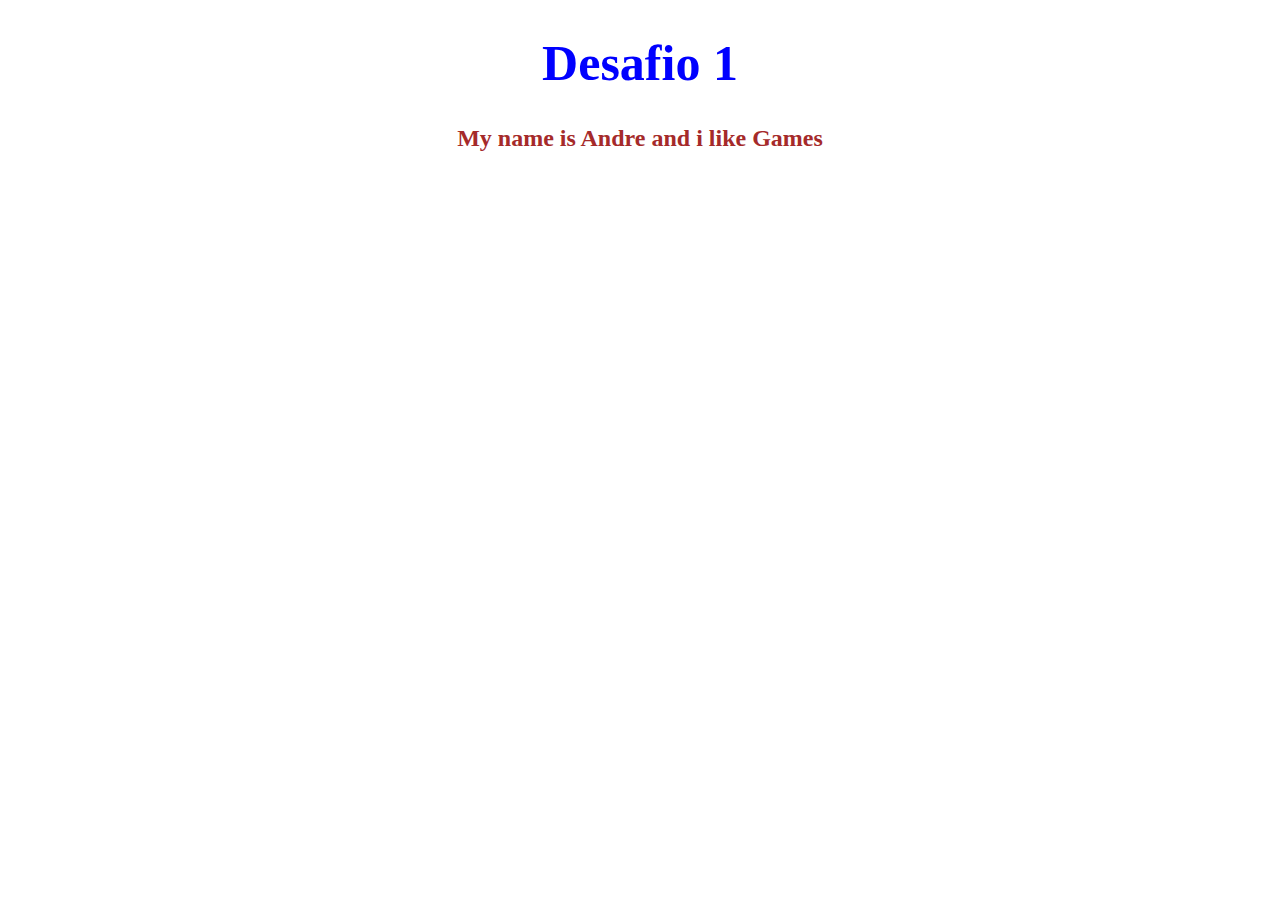
<file: Dia 2/Desafio 1/index.html>
<!DOCTYPE html>
<html lang="en">
<head>
  <meta charset="UTF-8">
  <meta name="viewport" content="width=device-width, initial-scale=1.0">
  <title>Document</title>
  <link rel="stylesheet" href="style.css">
</head>
<body>
  <h1>Desafio 1</h1>
  <h2>My name is Andre and i like <span id="text"></span> </h2>
  <script src="index.js"></script>
</body>
</html>
</file>
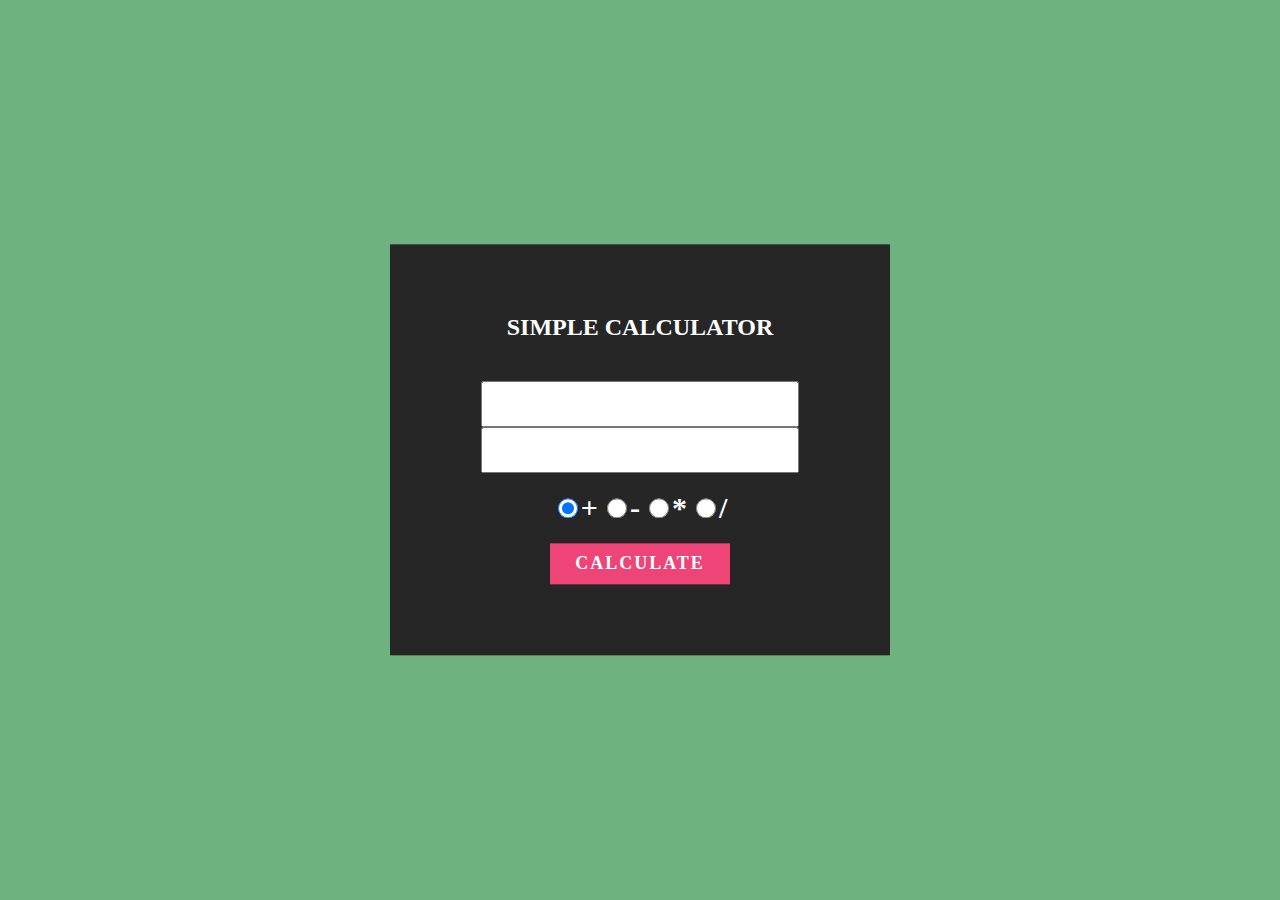
<file: Dia 4/Projeto 1/index.html>
<!DOCTYPE html>
<html lang="en">
<head>
	<meta charset="UTF-8">
	<title>Simple Calculator using Javascript</title>
	<link href="style.css" rel="stylesheet">
</head>
<body>
	<div class="wrapper">
		<h2>Simple Calculator</h2><input id="num-one" name="num-one" type="text"> <input id="num-two" name="num-two" type="text"><br>
		<br>
		<input checked id="box1" name="sign-area" type="radio" value="add"><b>+</b> <input id="box2" name="sign-area" type="radio" value="subtract"><b>-</b> <input id="box3" name="sign-area" type="radio" value="multiply"><b>*</b> <input id="box4" name="sign-area" type="radio" value="divide"><b>/</b><br>
		<br>
		<button onclick="outcome()" type="button">calculate</button>
		<h1 id="resultArea"></h1>
	</div>
	<script src="index.js">
	</script> 

</body>
</html>
</file>
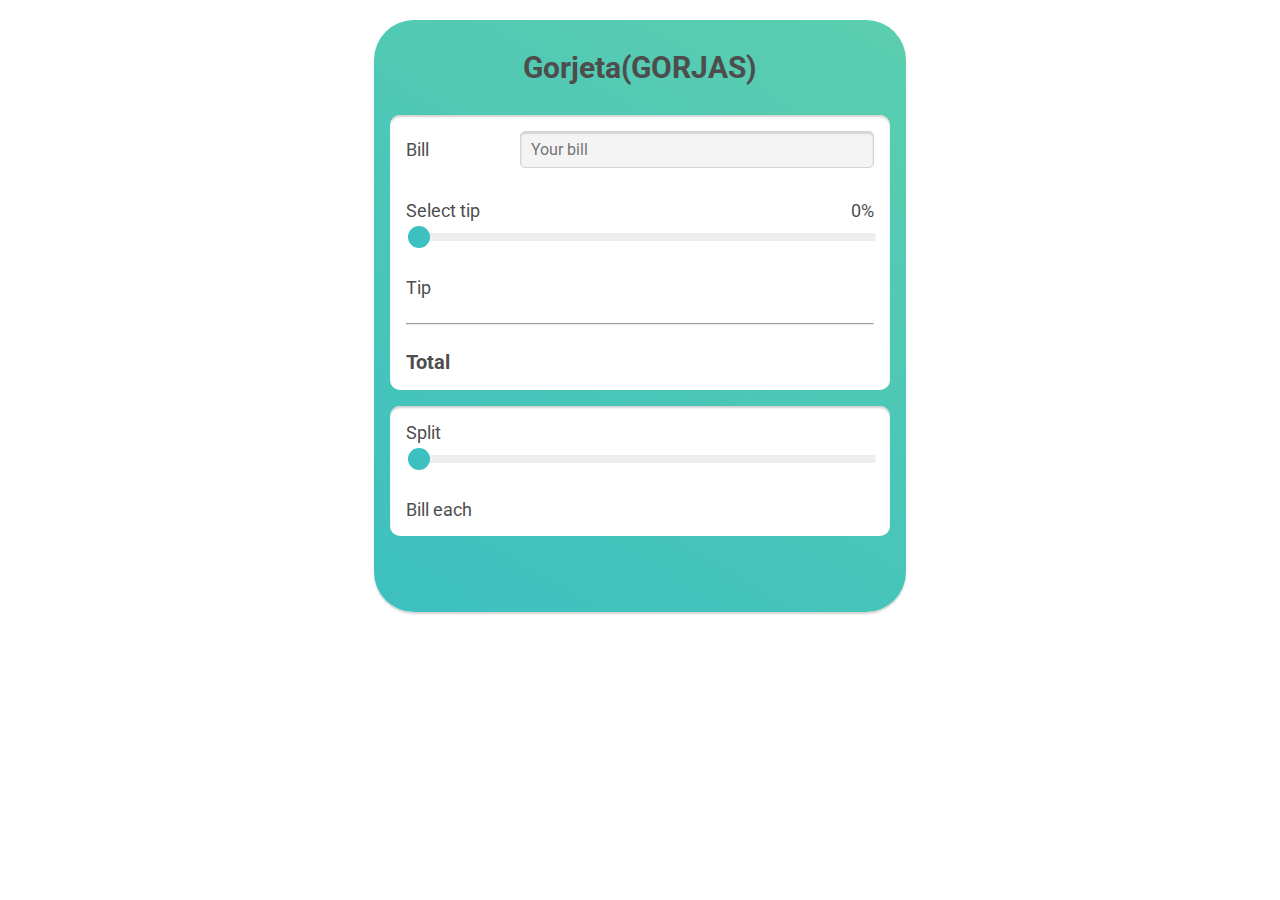
<file: Dia 5/Projeto 2/index.html>
<!DOCTYPE html>
<html lang="en">
  <head>
    <meta charset="UTF-8" />
    <meta name="viewport" content="width=device-width, initial-scale=1.0" />
    <meta http-equiv="X-UA-Compatible" content="ie=edge" />
    <link
      href="https://fonts.googleapis.com/css2?family=Roboto:ital,wght@0,300;0,700;1,400&display=swap"
      rel="stylesheet"
    />
    <link rel="stylesheet" href="styles.css" />
    <title>Quick Tip</title>
  </head>
  <body>
    <main oninput="update()">
      <h1>Gorjeta(GORJAS)</h1>
      <section>
        <div class="bill">
          <label for="yourBill">Bill</label>
          <input 
            type="number" 
            placeholder="Your bill" 
            id="yourBill"  />
        </div>
        <div>
          <div class="space-between">
            <label for="">Select tip</label
            ><span id="tipPercent">0%</span>
          </div>
          <input type="range" value="0" id="tipInput" class="range" />
        </div>
        <div class="space-between">
          <span>Tip</span>
          <span id="tipValue"></span>
        </div>
        <hr />
        <div class="space-between total">
          <span>Total</span>
          <span id="totalWithTip"></span>
        </div>
      </section>

      <section>
        <div>
          <div class="space-between">
            <label for="splitInput">Split</label>
            <span id="splitValue"></span>
          </div>
          <input
            type="range"
            min="1"
            max="10"
            value="1"
            id="splitInput"
            class="range"
          />
        </div>
        <div class="space-between">
          <span>Bill each</span>
          <span id="billEach"></span>
        </div>
      </section>
    </main>
    <script src="index.js"></script>
  </body>
</html>
</file>
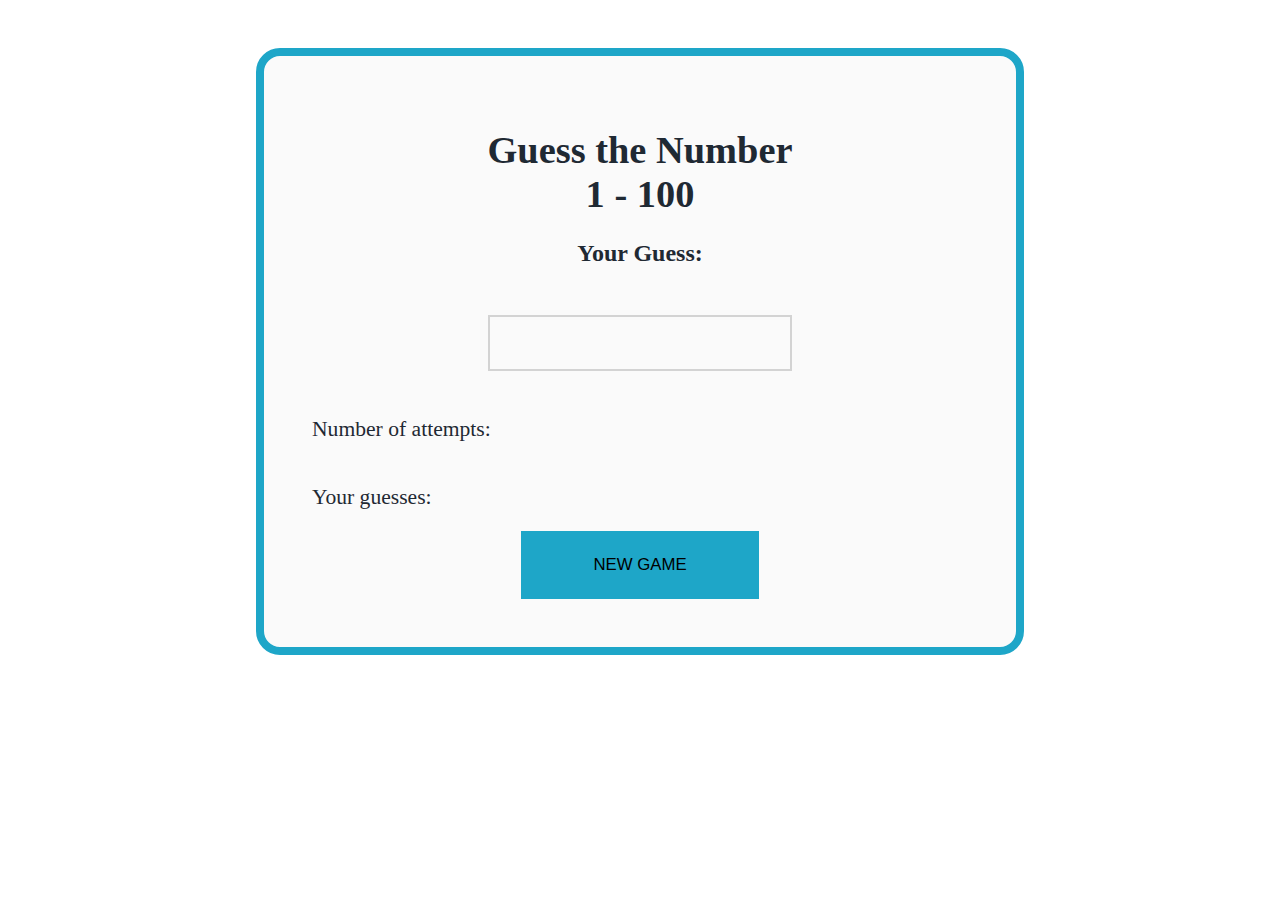
<file: Dia 7/Projeto 4/index.html>
<!DOCTYPE html>
<html lang="en">
  <head>
    <meta charset="UTF-8" />
    <meta name="viewport" content="width=device-width, initial-scale=1.0" />
    <meta http-equiv="X-UA-Compatible" content="ie=edge" />
    <link rel="stylesheet" href="style.css" />
    <title>Guess the number</title>
  </head>
  <body onload="init()">
    <main>
      <div id="welcomeScreen">
        <h2>Guess the Number <br />1 - 100</h2>
      </div>

      <div id="gameArea">
        <section>
          <h3 id="textOutput">Your Guess:</h3>
          <input onchange="compareNumbers()" type="number" id="inputBox" min="1" max="100"/>
        </section>
        <section class="stats">
          <div class="info">
            <p>Number of attempts:</p>
            <span id="attempts"></span>
          </div>
          <div class="info">
            <p>Your guesses:</p>
            <span id="guesses"></span>
          </div>
        </section>
        <button onclick="newGame()" id="newGameButton">NEW GAME</button>
      </div>
    </main>
    <script src="index.js"></script>
  </body>
</html>
</file>
<file: Dia 2/Desafio 1/style.css>
h1 {
  color: blue;
  text-align: center;
  font-size: 50px;
}

h2 {
  color: brown;
  text-align: center;
}
</file>
<file: Dia 4/Projeto 1/style.css>
body {
	background: #6eb37f;
}
.wrapper {
	width: 400px;
	position: absolute;
	top: 50%;
	left: 50%;
	transform: translate(-50%, -50%);
	background: #262626;
	padding: 50px;
	color: #fff;
	text-align: center;
}
.wrapper h2 {
	text-transform: uppercase;
	font-family: poppins;
	margin-bottom: 10%;
}
input[type="text"] {
	height: 40px;

}
input[type="text"] {
	font-size: 24px;
}
button {
	background: #EE4477;
	border: none;
	color: #fff;
	display: inline-block;
	padding: 10px 25px;
	font-size: 18px;
	text-transform: uppercase;
	font-family: poppins;
	letter-spacing: 2px;
	font-weight: bold;
}
input[type="radio"] {
	width: 20px;
	height: 20px;
}
b {
	font-size: 30px;
}
</file>
<file: Dia 5/Projeto 2/styles.css>
html {
  font-family: "Roboto", sans-serif;
  font-size: 10px;
  color: #4e4d4d;
}
  
  main {
    max-width: 50rem;
    margin: 2rem auto;
    padding: 3rem 1.6rem 6rem 1.6rem;
    background: linear-gradient(30deg, #3dc0c0, #5bceae);
    border-radius: 4rem;
    box-shadow: 0 2px 2px lightgray;
  }
  
  h1 {
    text-align: center;
    font-size: 3rem;
    margin: 0;
    padding-bottom: 3rem;
  }
  
  section {
    background-color: white;
    font-size: 1.8rem;
    margin-bottom: 1.6rem;
    padding: 0 1.6rem;
    border-radius: 1rem;
    box-shadow: inset 0 2px 2px lightgray;
  }
  
  section > div {
    padding: 1.6rem 0;
  }
  
  .bill {
    display: flex;
  }
  .bill label {
    flex: 1;
    align-self: center;
  }
  .bill input {
    flex: 3;
  }
  
  input[type="number"] {
    font-family: inherit;
    background: #f4f4f5;
    font-size: 1.6rem;
    border: 1px solid lightgray;
    border-radius: 0.5rem;
    padding: 0.8rem 0 0.8rem 1rem;
    box-shadow: inset 0 2px 2px lightgray;
  }
  
  .space-between {
    display: flex;
    justify-content: space-between;
  }
  
  .total {
    font-size: 2rem;
    font-weight: bolder;
  }
  
  .range {
    -webkit-appearance: none;
    width: 100%;
    height: 8px;
    margin-top: 1.2rem;
    background: #eee;
    border-radius: 0.3rem;
    outline-color: #5bceae;
  }
  
  .range::-webkit-slider-thumb {
    -webkit-appearance: none;
    width: 2.2rem;
    height: 2.2rem;
    border-radius: 50%;
    background: #3dc0c0;
    cursor: pointer;
  }
  
  .range::-moz-range-thumb {
    width: 2.2rem;
    height: 2.2rem;
    border-radius: 50%;
    background: #3dc0c0;
    cursor: pointer;
    border: 0;
  }
  
  .range::-moz-focus-outer {
    border: 0;
  }
</file>
<file: Dia 7/Projeto 4/style.css>
:root {
    --green: #5ed68a;
    --red: #1ea6c8;
    --background: #fafafa;
    --gradient-1: #343e63;
    --gradient-2: #2a3352;
  }
  
  html {
    font-size: 12px;
    font-weight: 300;
  }
  
  body {
    width: 90vw;
    margin: 0 auto;
    background: radial-gradient(var(--gradient1), var(--gradient2));
    padding: 4rem;
  }
  
  main {
    text-align: center;
    background: var(--background);
    border: solid var(--red);
    border-width: 8px 8px 8px 8px;
    min-height: 40vh;
    border-radius: 2rem 2rem 2rem 2rem;
    padding: 4rem;
    color: #1f2933;
  }
  
  h2 {
    font-size: 3.2rem;
    margin: 2rem 2rem 2rem 2rem;
  }
  
  p {
    font-size: 1.8rem;
  }

  .button-wrapper {
    display: flex;
    flex-direction: column;
  }
  
  button {
    border: none;
    cursor: pointer;
    background: var(--green);
    padding: 2rem 6rem;
    border-radius: 1rem 1rem 0 0;
    font-size: 1.4rem;
  }
  
  button:last-child {
    background: var(--red);
    border-radius: 0 0 1rem 1rem;
  }

  /* game screen */
  
  h3 {
    font-size: 2rem;
  }
  
  input {
    border: 2px solid lightgray;
    background: transparent;
    margin: 2rem 0;
    padding: 1rem 0;
    width: 25rem;
    text-align: center;
    font-size: 2rem;
  }

  .stats {
    text-align: left;
  }
  
  .info {
    display: flex;
    justify-content: space-between;
    align-items: center;
  }
  
  .info span {
    font-size: 1.6rem;
  }

  #newGameButton {
    border-radius: 0;
  }
  
  @media (min-width: 800px) {
    body {
      width: 60vw;
    }
  }
</file>
